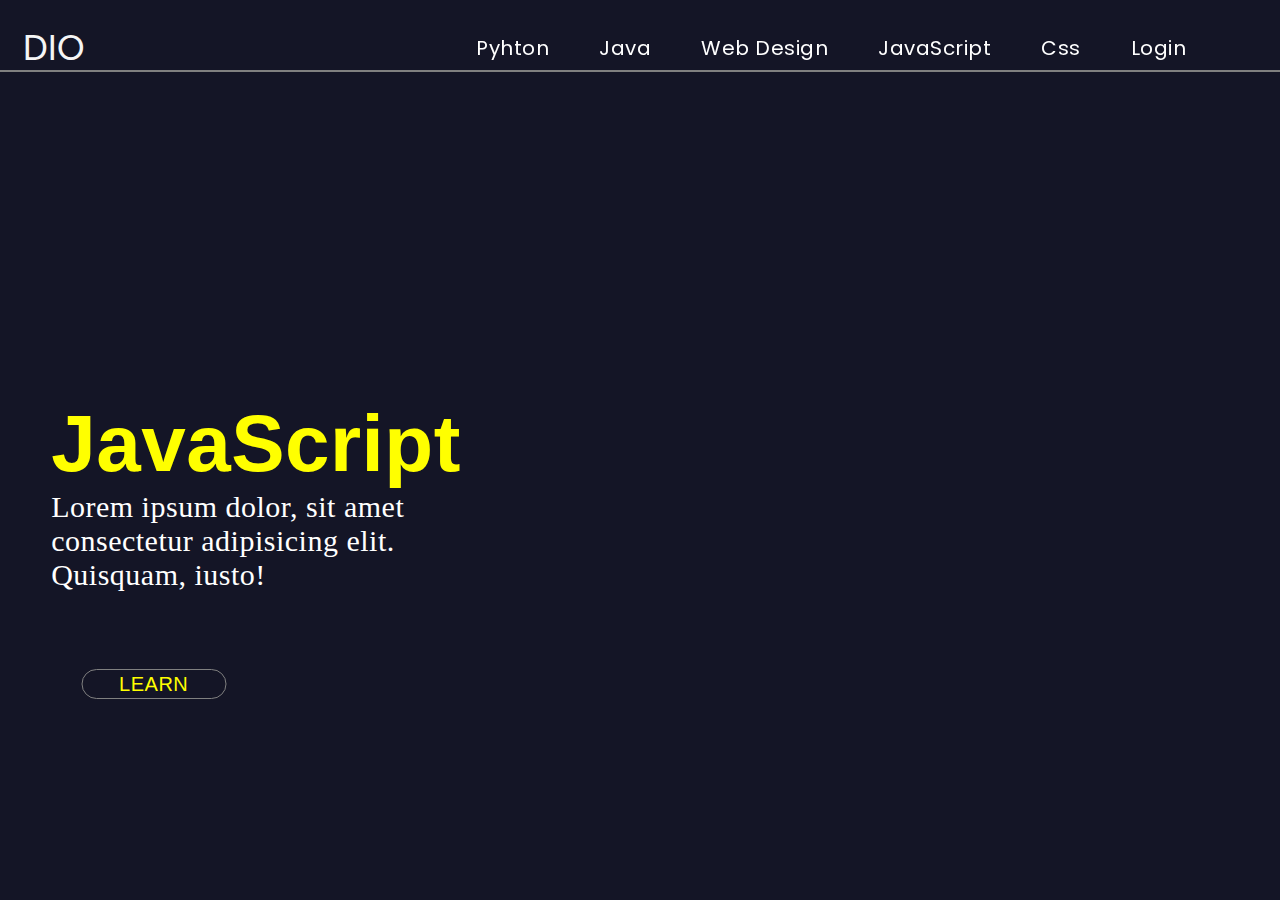
<file: index.html>
<!DOCTYPE html>
<html lang="en">

<head>
    <meta charset="UTF-8">
    <meta http-equiv="X-UA-Compatible" content="IE=edge">
    <meta name="viewport" content="width=device-width, initial-scale=1.0">
    <link rel="stylesheet" href="style.css">
    <link rel="website icon" href="images/java.png">
    <link rel="stylesheet" href="https://cdnjs.cloudflare.com/ajax/libs/font-awesome/6.2.1/css/all.min.css">
    <title>Dio Website</title>
</head>

<body>
    <div class="container">
        <span>Dio</span>
        <nav>
            <ul>
                <li><a href="#">Pyhton</a></li>
                <li><a href="#">Java</a></li>
                <li><a href="#">Web Design</a></li>
                <li><a href="#">JavaScript</a></li>
                <li><a href="#">Css</a></li>
                <li class="right"><a href="index2.html">Login</a></li>
            </ul>
        </nav>
    </div>
    <hr class="trong">
    <div class="para">
        <h2>JavaScript</h2>
        <p>Lorem ipsum dolor, sit amet <br> consectetur adipisicing elit. <br> Quisquam, iusto!</p>
    </div>
        <div class="btn">
            <button><a href="backend.php">Learn</a></button>
        </div>
        <div class="grow">
            <iframe width="500" height="283" src="https://www.youtube.com/embed/W6NZfCO5SIk" title="YouTube video player" frameborder="0" allow="accelerometer; autoplay; clipboard-write; encrypted-media; gyroscope; picture-in-picture" allowfullscreen></iframe>
        </div>
</body>

</html>
</file>
<file: style.css>
@import url('https://fonts.googleapis.com/css2?family=Fasthand&family=Merriweather:ital,wght@1,900&family=Oswald:wght@300;500&family=Poppins:ital,wght@0,300;0,400;1,600&family=Signika&display=swap');


* {
    margin: 0;
    padding: 0;
    box-sizing: border-box;
    font-family: 'Poppins', sans-serif;
}

body {
    background-size: cover;
    color: black;
    background-color: #141526;
}

.container {
    display: flex;
    align-items: center;
    padding-top: 5px;
    padding-left: 15px;
    height: 70px;
}

nav{
    position:fixed;
    left: 115px;
}


nav ul {
    display: flex;
    align-items: center;
    justify-content: space-between;
    list-style: none;
    margin-left: 21rem;
    margin-top: 1.3rem;
}

a {
    display: flex;
    text-decoration: none;
    letter-spacing: 0.5px;
    padding: 0px 25px 0 0;
    font-size: 20px;
    color: white;
    margin-left: 25px;
    cursor: pointer;
    background: fixed;
}

a:hover {
    color: #1CBFFF;

}


span {
    font-size: 35px;
    color: whitesmoke;
    margin-top: 19px;
    padding-left: 8px;
    cursor: pointer;
    text-transform: uppercase;
}

span:hover {
    color: #1CBFFF;
}

.para {
    position: absolute;
    top: 55%;
    left: 20%;
    transform: translate(-50%, -50%);
    color: whitesmoke;
    letter-spacing: 0.5px;
}

h2 {
    font-size: 80px;
    font-family: 'Franklin Gothic Medium', 'Arial Narrow', Arial, sans-serif;
    color:yellow;
}

p {
    font-size: 30px;
    font-family: Georgia, 'Times New Roman', Times, serif;
    color:white;
}

.btn {
    display: inline-block;
    position: absolute;
    top: 76%;
    left: 12%;
    transform: translate(-50%, -50%);
    font-family: Georgia, 'Times New Roman', Times, serif;
    border: 0px solid grey;
    border-radius: 15px;
}

button {
    background: transparent;
    border: 0.7px solid grey;
    border-radius: 15px;
    width: 145px;
    padding-left: 12px;
    padding-top: 2px;
    padding-bottom: 2px;
    text-transform: uppercase;
    height: 30px;
}

.btn:hover {
    outline: #1CBFFF;
    box-shadow: 0 0 1em 0.25em rgb(110, 237, 237),
        0 0 0 0 rgba(65, 243, 243, 0.781),
        inset 0 0 0.75em rgb(110, 237, 237);
    transition: 0.5s ease-in-out;
}

button a {
    font-size: 20px;
    font-family: 'Franklin Gothic Medium', 'Arial Narrow', Arial, sans-serif;
    color:yellow;
}

.trong{
    border:0.4px solid grey;
    outline: none;
}

.grow {
    position: absolute;
    top: 38%;
    left: 55%;
}
</file>
